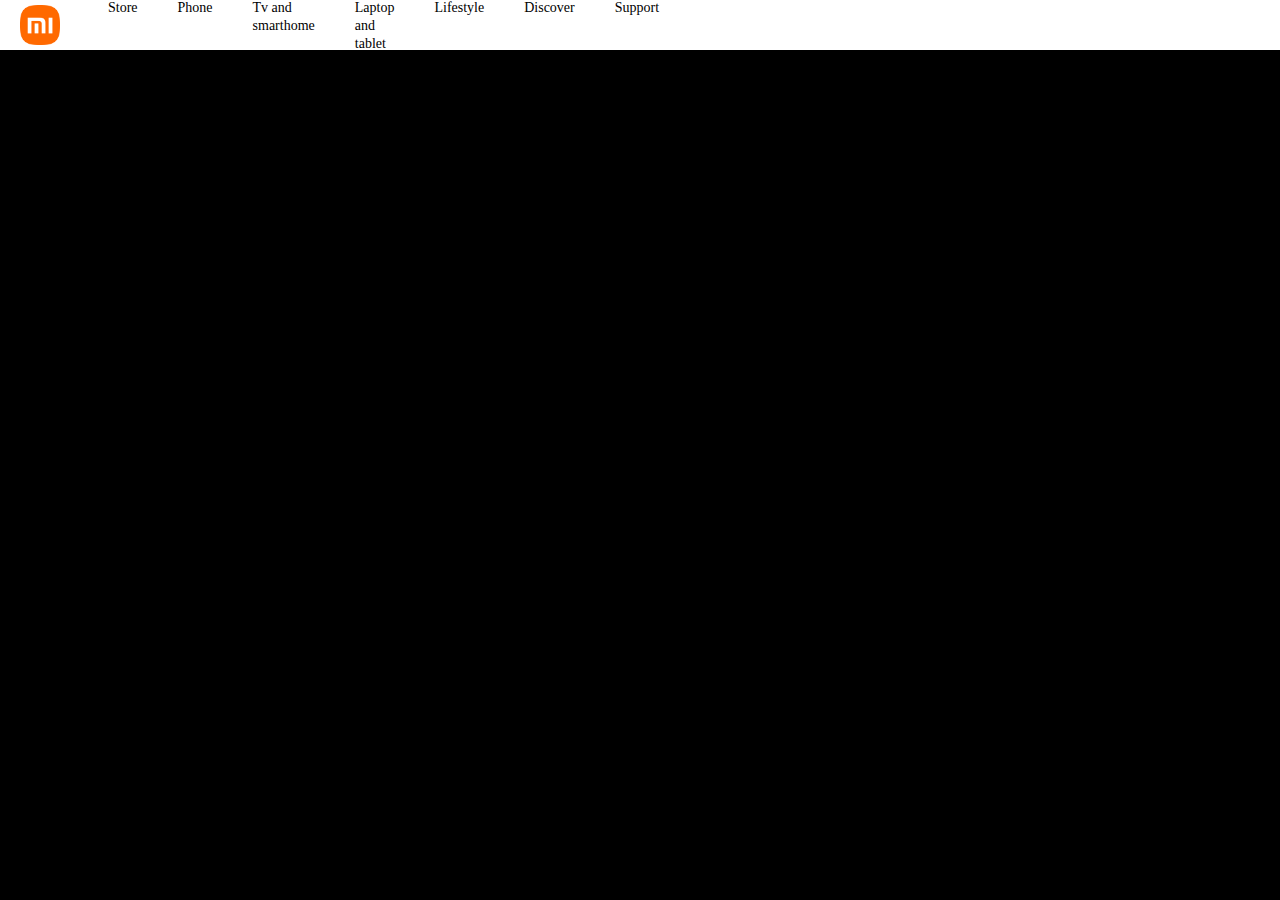
<file: html/index.html>
<!DOCTYPE html>
<html lang="en">
<head>
    <meta charset="UTF-8">
    <meta name="viewport" content="width=device-width, initial-scale=1.0">
    <title>Redmi</title>
    <style>
         * {
            padding: 0;
            margin: 0;
         }
        body {
            height: 100vh;
            background-color: black;
        }

        .header {
            display: flex;
            height: 50px;
            background-color: white;
            justify-content: space-between;
        }
        .container {
            height: 100%;
            /*background-color: red;*/
            width: 50%;
            display: flex;
            align-items: center;
            gap: 40px;
            padding-left: 20px;
        }

        .nav-bar {
            width:80% ;
            padding: 0px 8px;

        }
        .icons {
            width: 50%;
            display: flex;
            justify-content: right;
        }

        .logo img{
            display: block;
            width: auto;
        }
        .nav-bar ul{
            display: flex;
            gap:40px;
    
        }
        .nav-bar ul li {
            list-style: none;
        }
        .nav-bar ul li a {
            text-decoration: none;
            font-size: 14px;
            color: black;
            font-weight: 500;
        }
        .icons ul li a{
            text-decoration: none;
        }
        .icons ul {
            list-style: none;
            display: flex;
            gap: 40px;
        }
    </style>
</head>
<body>
    <div class="header">
        <div class="container">
            <div class="logo">
                <img src="logo.png" height="40px" alt="logo">
            </div>
            <div class="nav-bar">
               <ul>
                <li><a href="#">Store</a></li>
                <li><a href="#">Phone</a></li>
                <li><a href="#">Tv and smarthome</a></li>
                <li><a href="#">Laptop and tablet</a></li>
                <li><a href="#">Lifestyle</a></li>
                <li><a href="#">Discover</a></li>
                <li><a href="#">Support</a></li>
               </ul>
            </div>
        </div>
    </div>
</body>
</html>
</file>
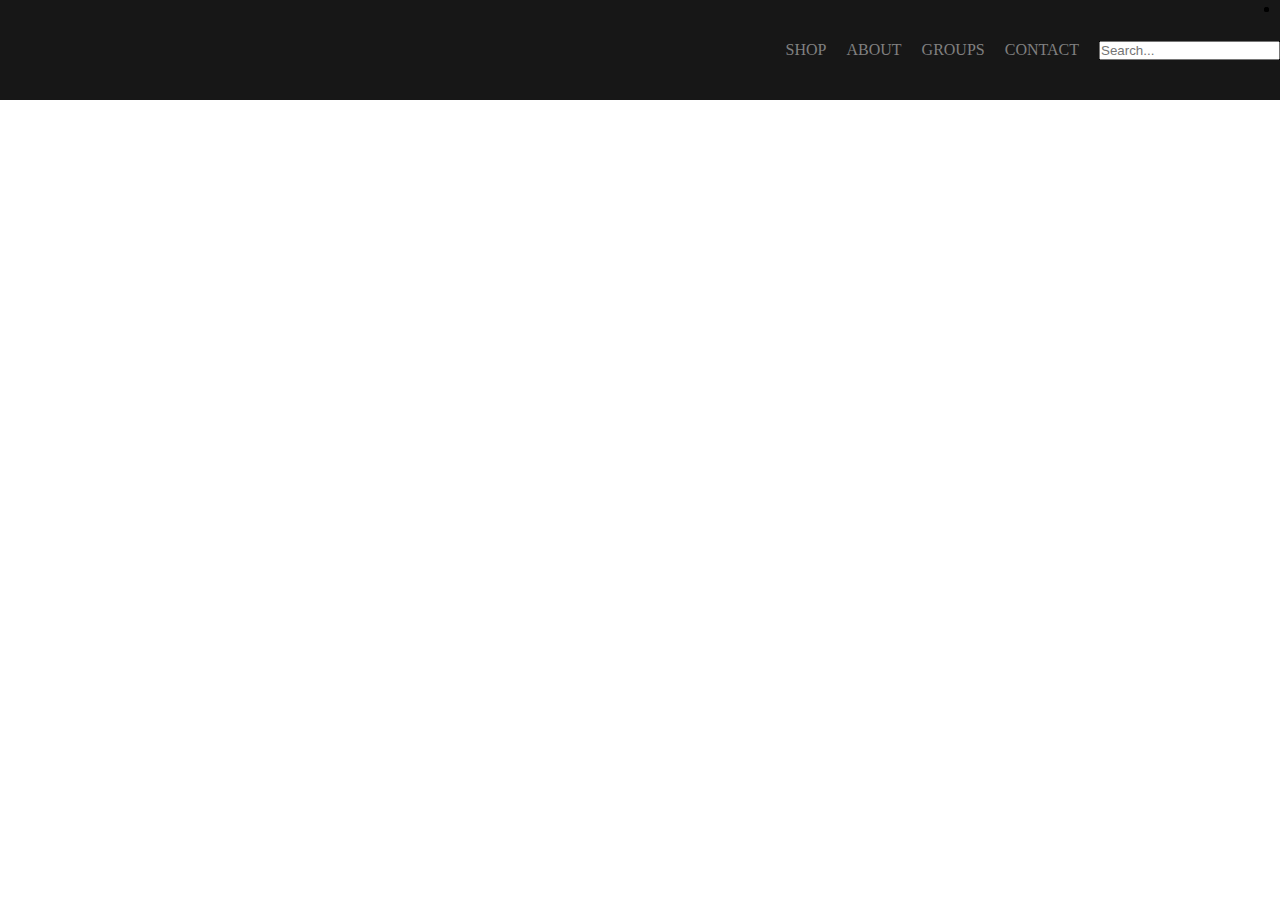
<file: wix/index.html>
<!DOCTYPE html>
<html lang="en">
<head>
    <meta charset="UTF-8">
    <meta name="viewport" content="width=device-width, initial-scale=1.0">
    <title>WIX</title>
    <link rel="stylesheet" href="style.css">
    <link rel="stylesheet" href="https://cdnjs.cloudflare.com/ajax/libs/font-awesome/6.4.2/css/all.min.css">
</head>
<body>
    <div class="container">
        <div class="nav-bar">
            <div class="nav-bar1"></div>
            <div class="nav-bar2">
                <ul>
                    <li><a href="#">SHOP</a></li>
                    <li><a href="#">ABOUT</a></li>
                    <li><a href="#">GROUPS</a></li>
                    <li><a href="#">CONTACT</a></li>
                    <li><a href="#">
                        <div class="searchdiv">
                            <input type="search" class="searchbar" placeholder="Search..."><i class="fa-light fa-magnifying-glass fa-l" style="color: #a29c9c;"></i></a></li>
                        </div>
                    <li><a href="#"></a></li>
                    <li><a href="#"></a></li>
                </ul>
            </div>
        </div>
    </div>
</body>
</html>
</file>
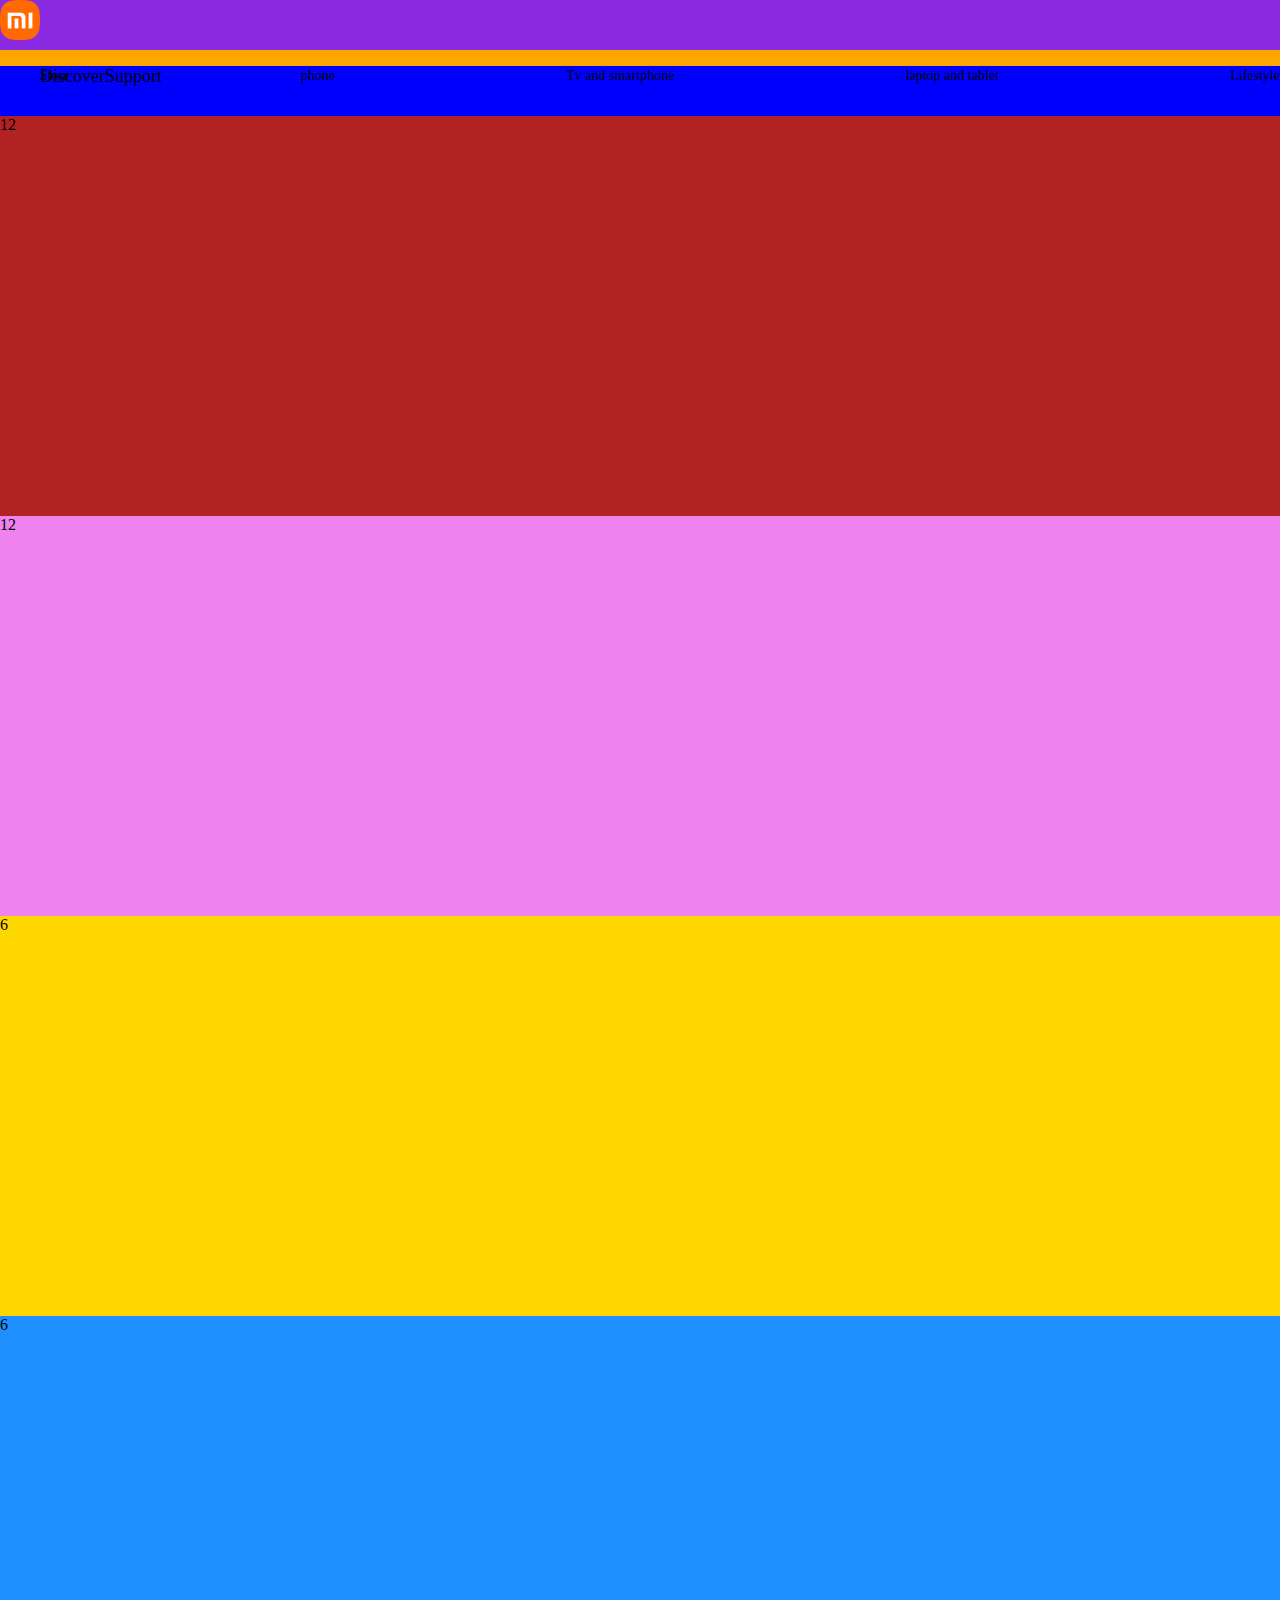
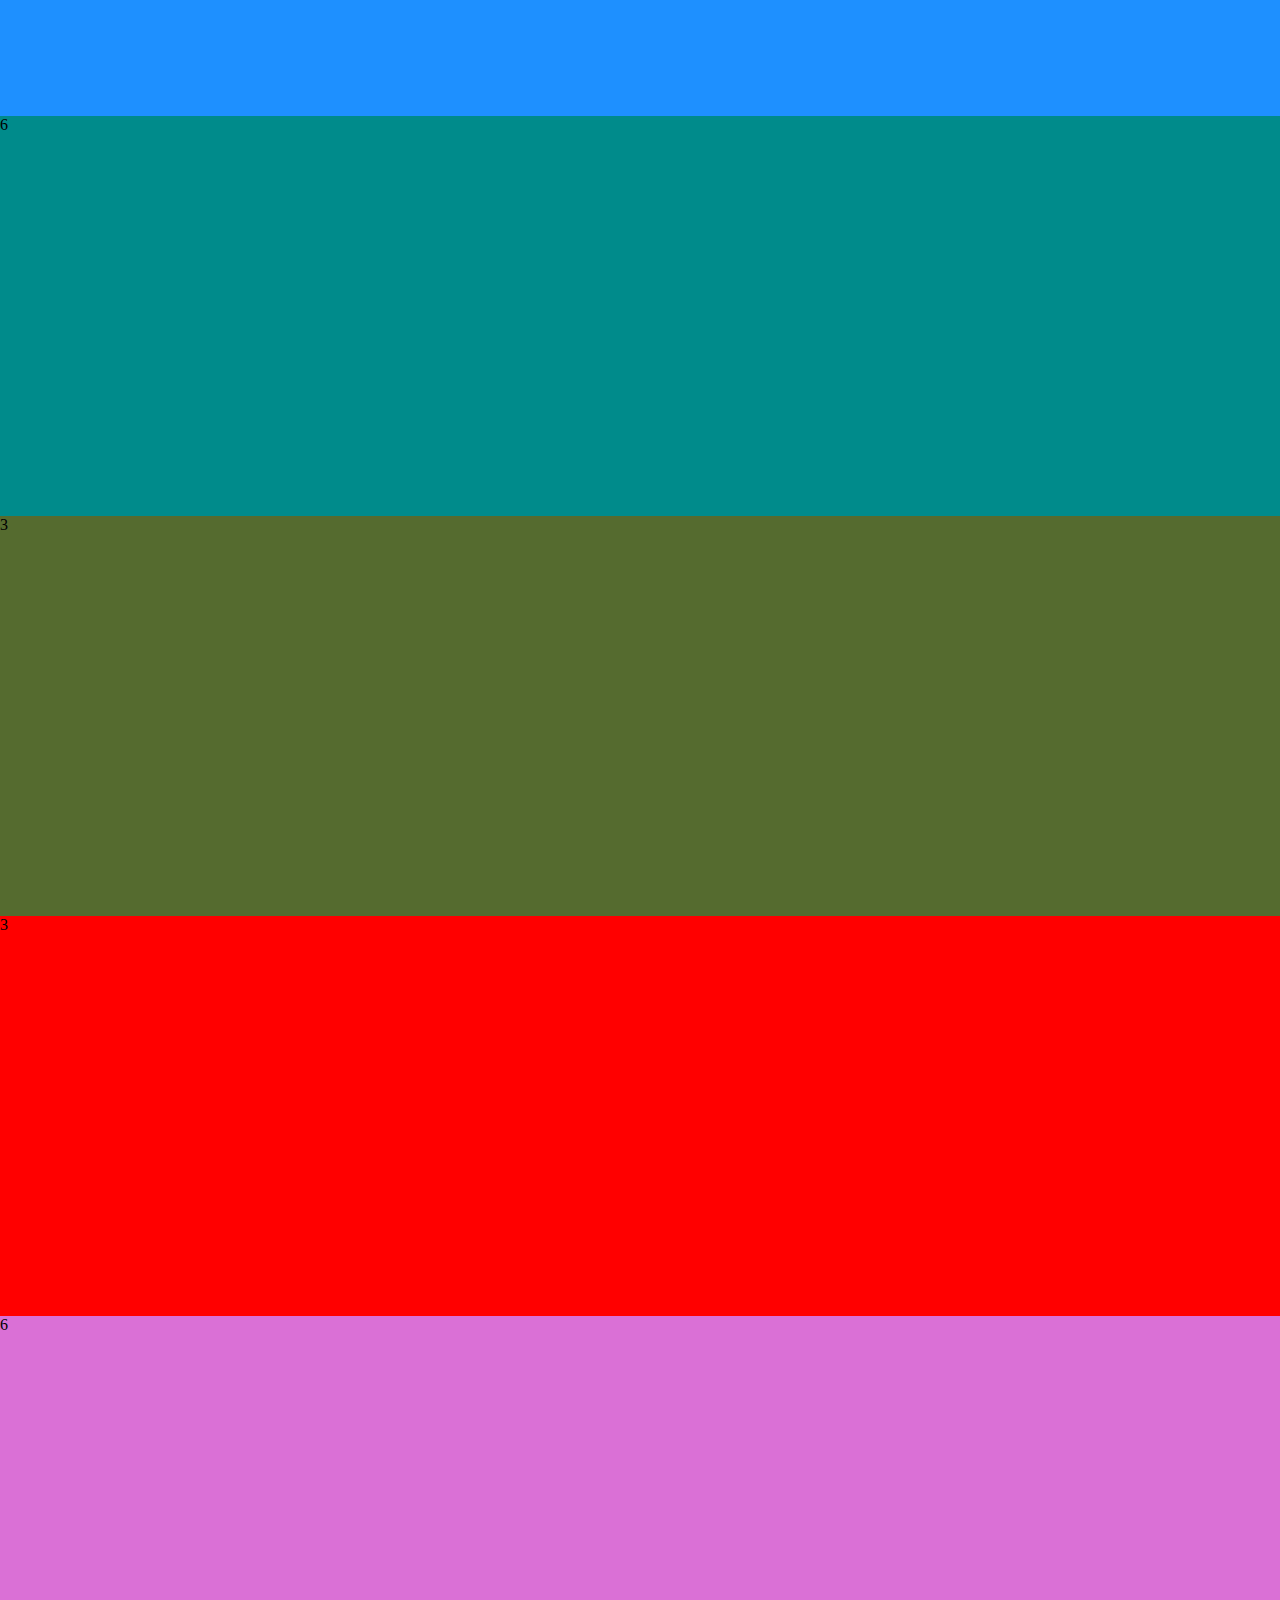
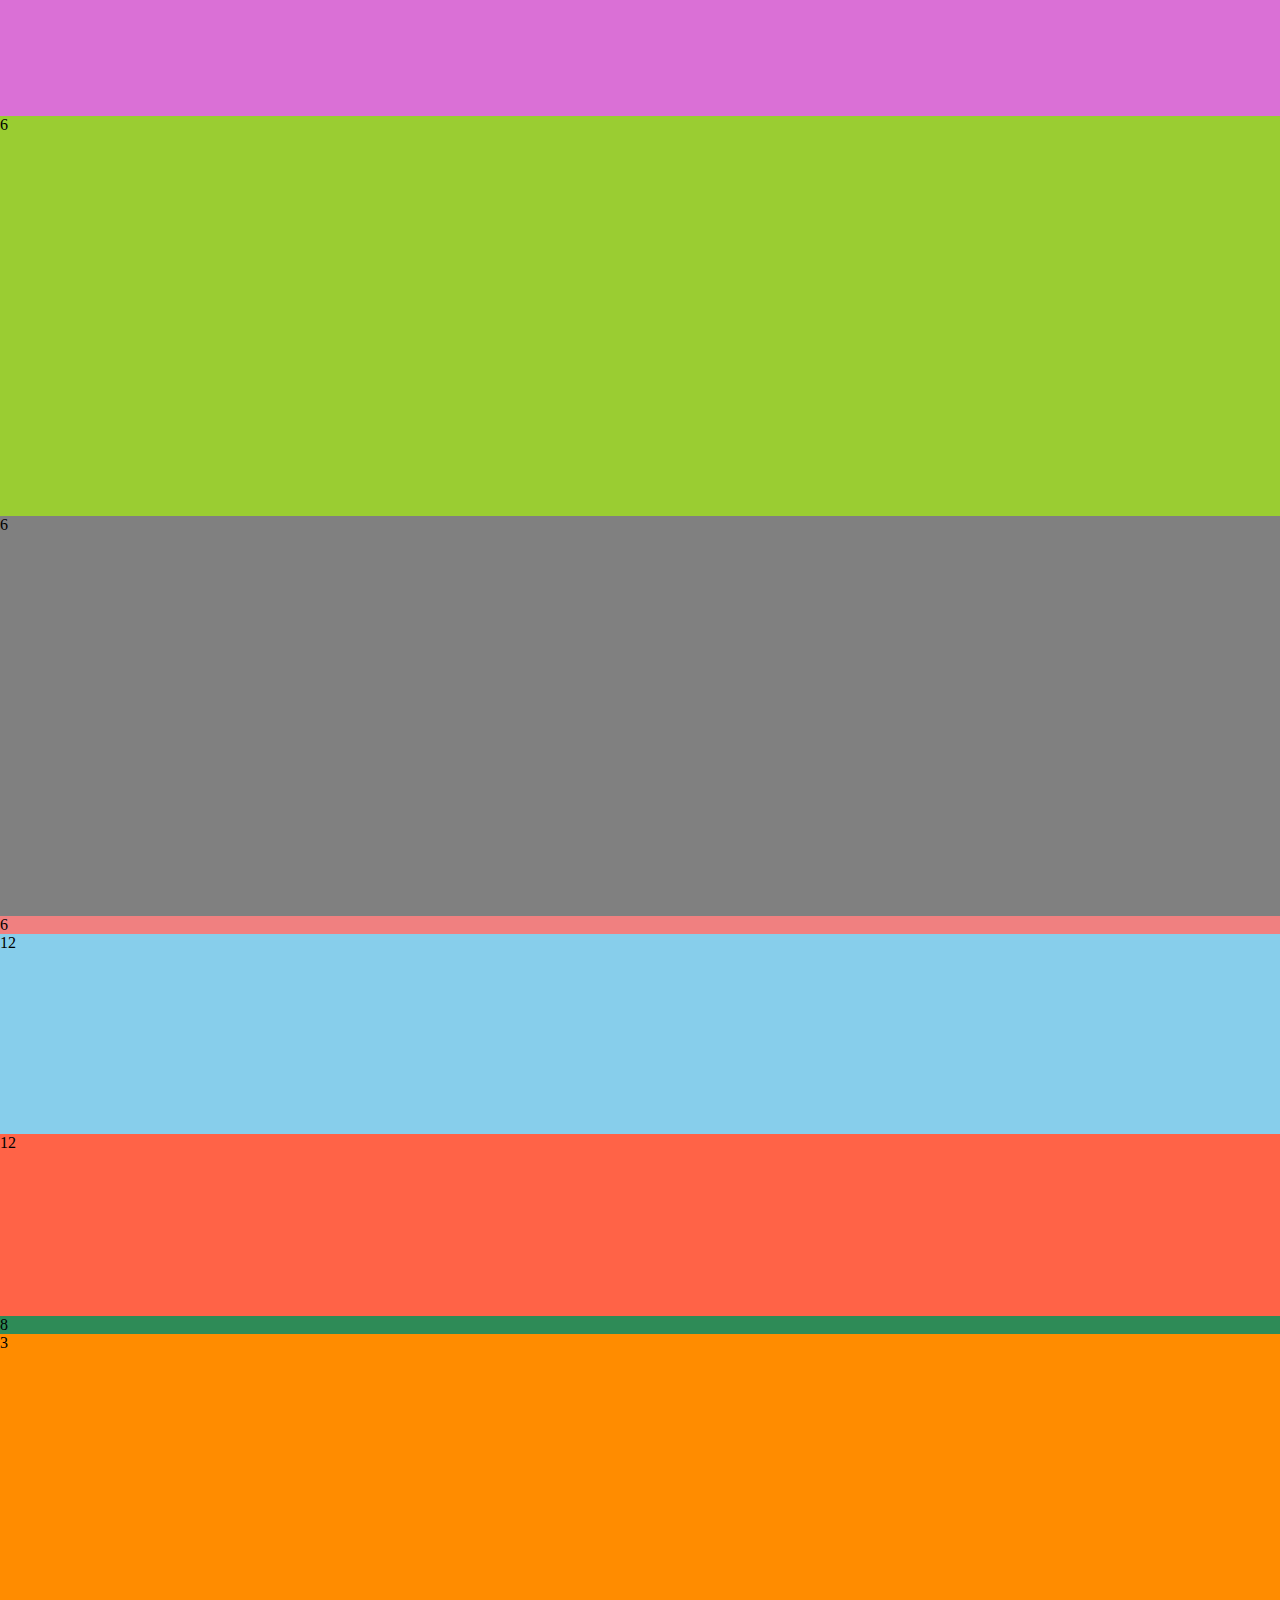
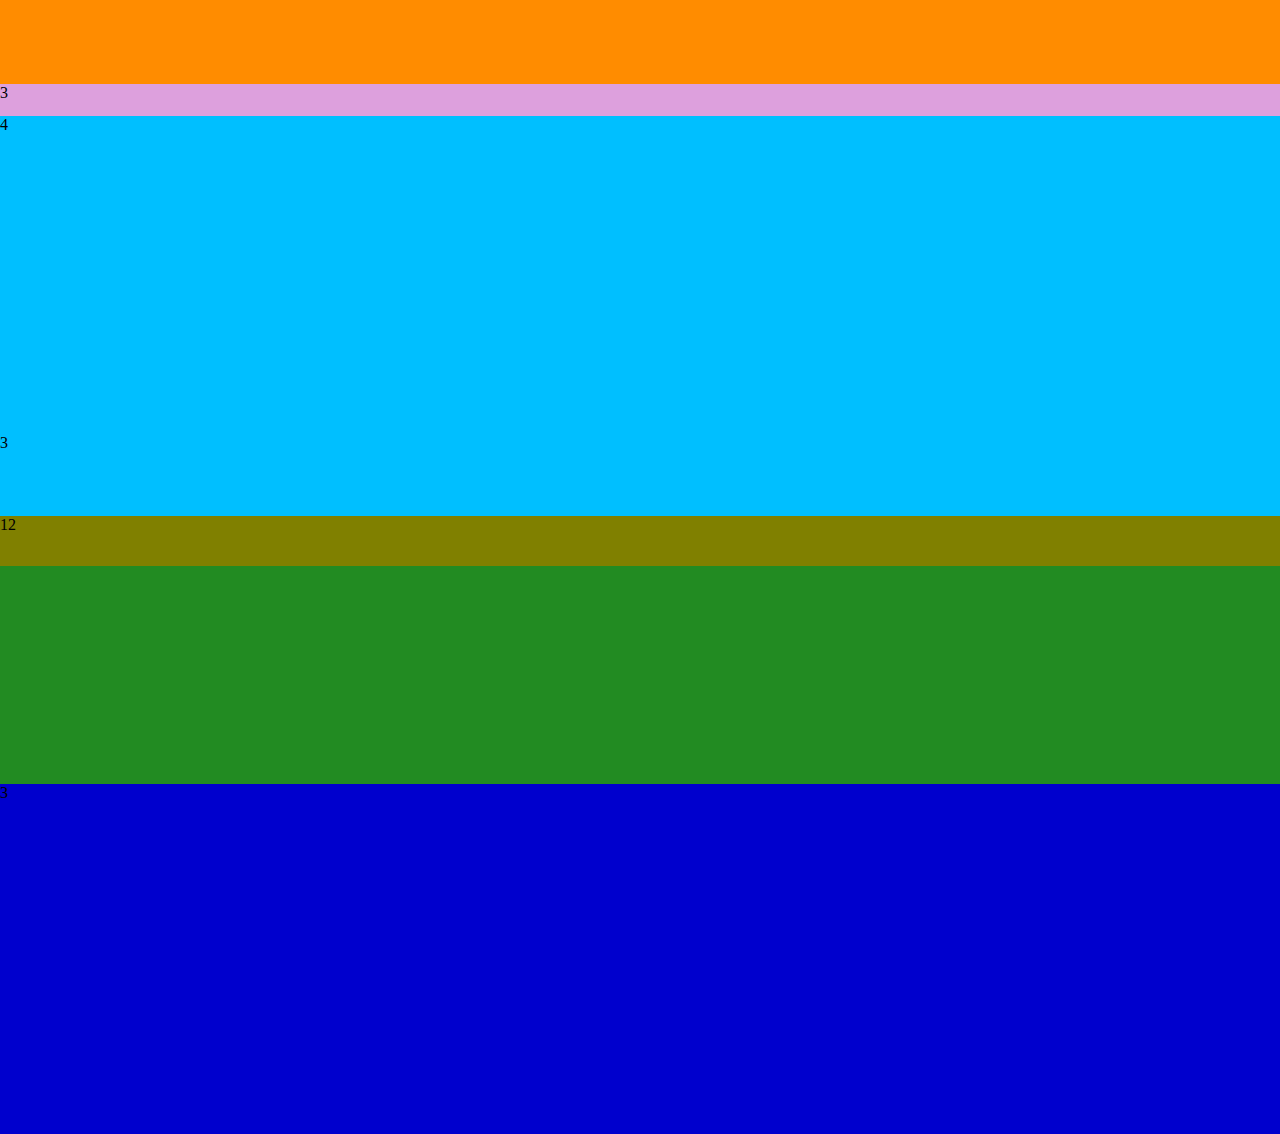
<file: html/new.html>
<!DOCTYPE html>
<html lang="en">
<head>
    <meta charset="UTF-8">
    <meta name="viewport" content="width=device-width, initial-scale=1.0">
    <title>xiaomi india</title>
    <link rel="icon"href="favicon.ico">
    <link href="https://cdn.jsdelivr.net/npm/bootstrap@5.0.2/dist/css/bootstrap.min.css" rel="stylesheet" integrity="sha384-EVSTQN3/azprG1Anm3QDgpJLIm9Nao0Yz1ztcQTwFspd3yD65VohhpuuCOmLASjC" crossorigin="anonymous">
    <style>

        body {
        padding: 0;
        margin: 0;
        background-color:orange;
        }
        .mynav {
            height: 50px;
            background-color: aqua;
            align-items: center;
            gap: 30px;
        }
        .mynav2 {
            height: 50px;
            background-color: blue;
        }
        .logo {
            height: 50px;
            background-color: blueviolet;
            justify-content: center;
            
        }
        .imgxiaomi {
            height: 400px;
            background-color: firebrick;
        }
        .imgxiaomi1 {
            height: 400px;
            background-color:violet;
        }
        .unibladetrimmerimg {
            height: 400px;
            background-color: gold;
        }
        .xiaomi13 {
            height: 400px;
            background-color: dodgerblue;
        }
        .earphones {
            height: 400px;
            background-color: darkcyan;
        }
        .laptopimg {
            height: 400px;
            background-color: darkolivegreen;
        }
        .trimmer2c {
            height: 400px;
            background-color: red;
        }
        .smart {
            height: 400px;
            background-color: orchid;
        }
        .smartside {
            height: 400px;
            background-color: yellowgreen;
        }
        .xiaomicare {
            height: 400px;
            background-color: grey;
        }
        .service {
            height: 400px;
            background-color: lightcoral;
        }
        .exchange {
             height: 50%; 
            background-color: tomato;
        }
        .servicecenter {
             height: 50%; 
            background-color: skyblue;
        }
        .footer1 {
            height: 400px;
            background-color: seagreen;
        }
        .footer2 {
            height: 400px;
            background-color: deepskyblue;
        }
        .foot11 {
            height: 350px;
            background-color: darkorange;
        }
        .foot12 {
            height: 350px;
            background-color: plum;
        }
        .foot13{  
            height: 350px;
            background-color: forestgreen;
        }
        .foot14 {
            height: 350px;
            background-color: mediumblue;
            align-items: center;
        }
        .footerlast {
            height: 50px;
            background-color: olive;
        }
        .logo img {
            height: 40px;
            width: 40px;
        }
        .logo1 ul {
            display: flex;
            justify-content: space-between;
            list-style: none;
            
        }
        .logo1 ul li a{
            text-decoration: none;
            font-size: 14px;
            color: black;
            font-weight: 500;
        }
        .logo1 {
            align-items: center;
        }
        .mynav2 ul {
            display: flex;
            list-style: none;
        }
        .mynav2 ul li a {   
            text-decoration: none;
            font-size: 18px;
            color: black;
            font-weight: 500;
        }
    </style>
</head>
<body>
    <div class="container-fluid">
    <div class="row">
        <div class="col-6 mynav">
            <div class="row">
                <div class="col-2 logo d-flex align-items-center">
                    <a href="https://www.mi.com/in/"> 
                    <img src="logo.png" alt="redmi logo"></a>
                </div>
                <div class="col-10 logo1">
                    <ul>
                        <li><a href="#">Store</a></li>
                        <li><a href="#">phone</a></li>
                        <li><a href="#">Tv and smartphone</a></li>
                        <li><a href="#">laptop and tablet</a></li>
                        <li><a href="#">Lifestyle</a></li>
                    </ul>
                </div>
            </div>
        </div>
        <div class="col-6 mynav2">
            <ul>
                <li><a href="#">Discover</a></li>
                <li><a href="#">Support</a></li>
            </ul>
        </div>
    </div>
    <div class="row">
    <div class="col-12 imgxiaomi">12</div>
    </div>
    <div class="row">
    <div class="col-12 imgxiaomi1">12</div>
    </div>
    <div class="row">
    <div class="col-6 unibladetrimmerimg">6</div>
    <div class="col-6 xiaomi13">6</div>
    </div>
    <div class="row">
        <div class="col-6 earphones">6</div>
        <div class="col-3 laptopimg">3</div>
        <div class="col-3 trimmer2c">3</div>
    </div>
    <div class="row">
        <div class="col-6 smart">6</div>
        <div class="col-6 smartside">6</div>
    </div>
    <div class="row rh-200">
        <div class="col-6 xiaomicare">6</div>
        <div class="col-6  service">6
            <div class="row  servicecenter">12</div>
            <div class="row  exchange">12</div>
        </div>
    </div>
    <div class="row">
        <div class="col-8 footer1">8
            <div class="row">
                <div class="col-3 foot11">3</div>
                <div class="col-3 foot12">3</div>
                <div class="col-3 foot13">3</div>
                <div class="col-3 foot14">3</div>
            </div>
        </div>
        <div class="col-4 footer2">4</div>
    </div>
    <div class="row">
    <div class="cols-12 footerlast">12</div>
    </div>
    </div>
</body>
</html>
</file>
<file: wix/style.css>
* {
    margin: 0;
    padding: 0;
}
.nav-bar {
    width: 100%;
    height: 100px;
    background-color:bisque;
    display: flex;
}
.nav-bar1 {
    width:30% ;
    height: 100px;
    background-color: rgb(23, 23, 23);
}
.nav-bar2 {
    width: 70%;
    height: 100px;
    background-color:rgb(23, 23, 23);
    display: flex;
    align-items: center;
    justify-content: flex-end;
}
.nav-bar2 ul{
display: flex;
list-style: none;
gap: 20px;
}
.nav-bar2 ul li a {
    text-decoration: none;
    color: gray;
}
.searchdiv {
    background-color: black;
}
</file>
